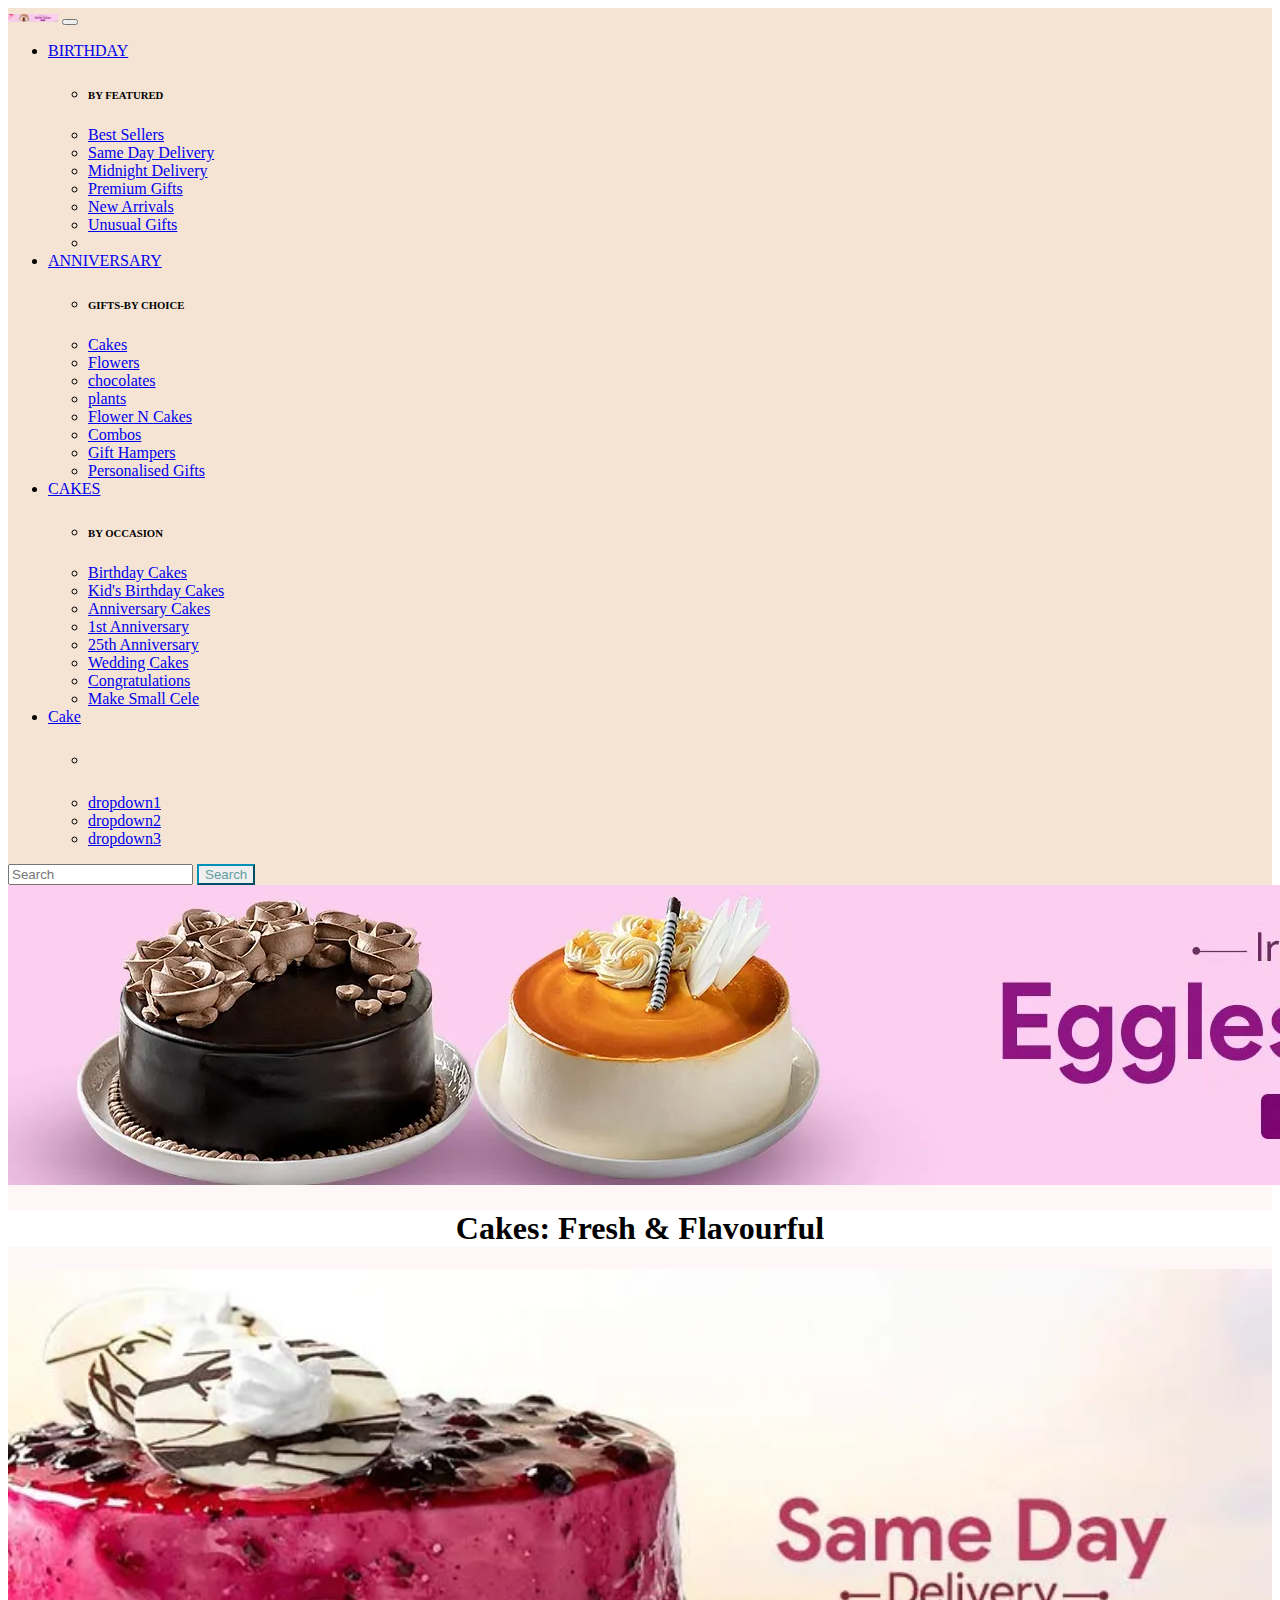
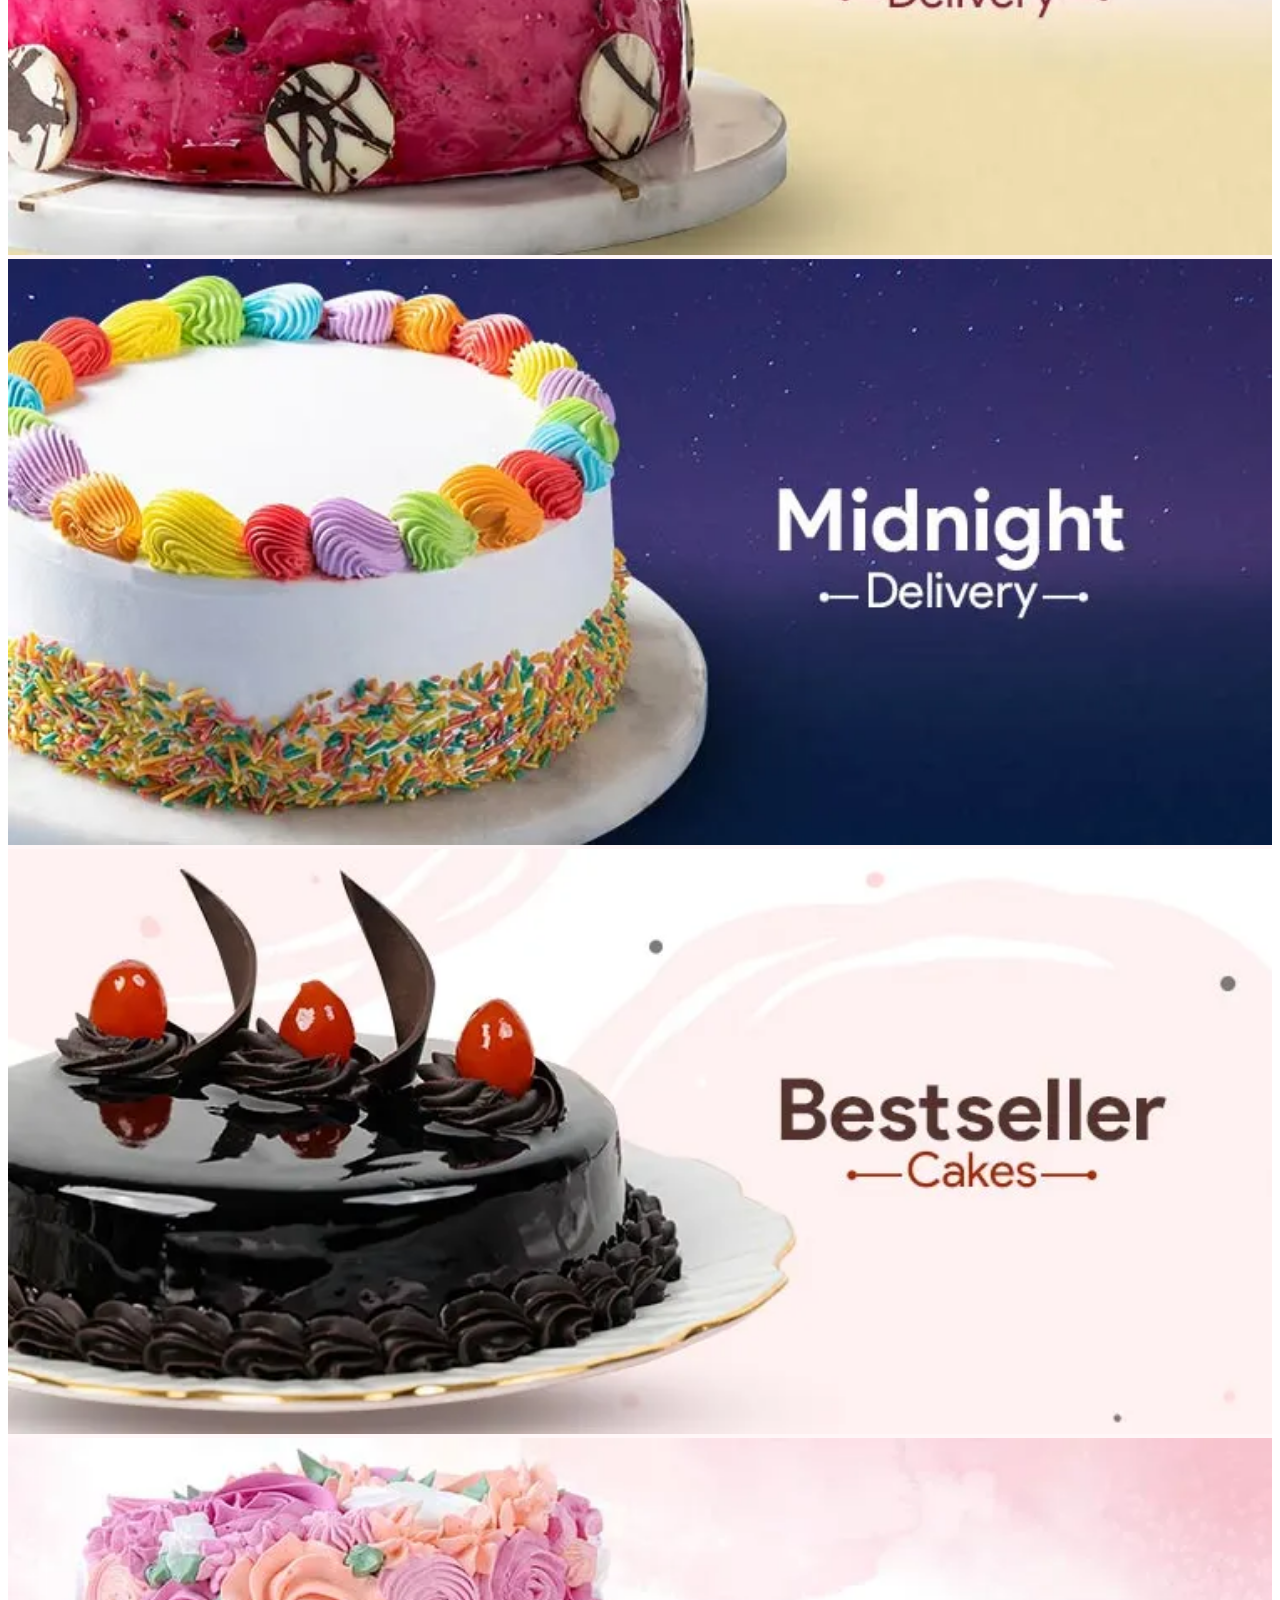
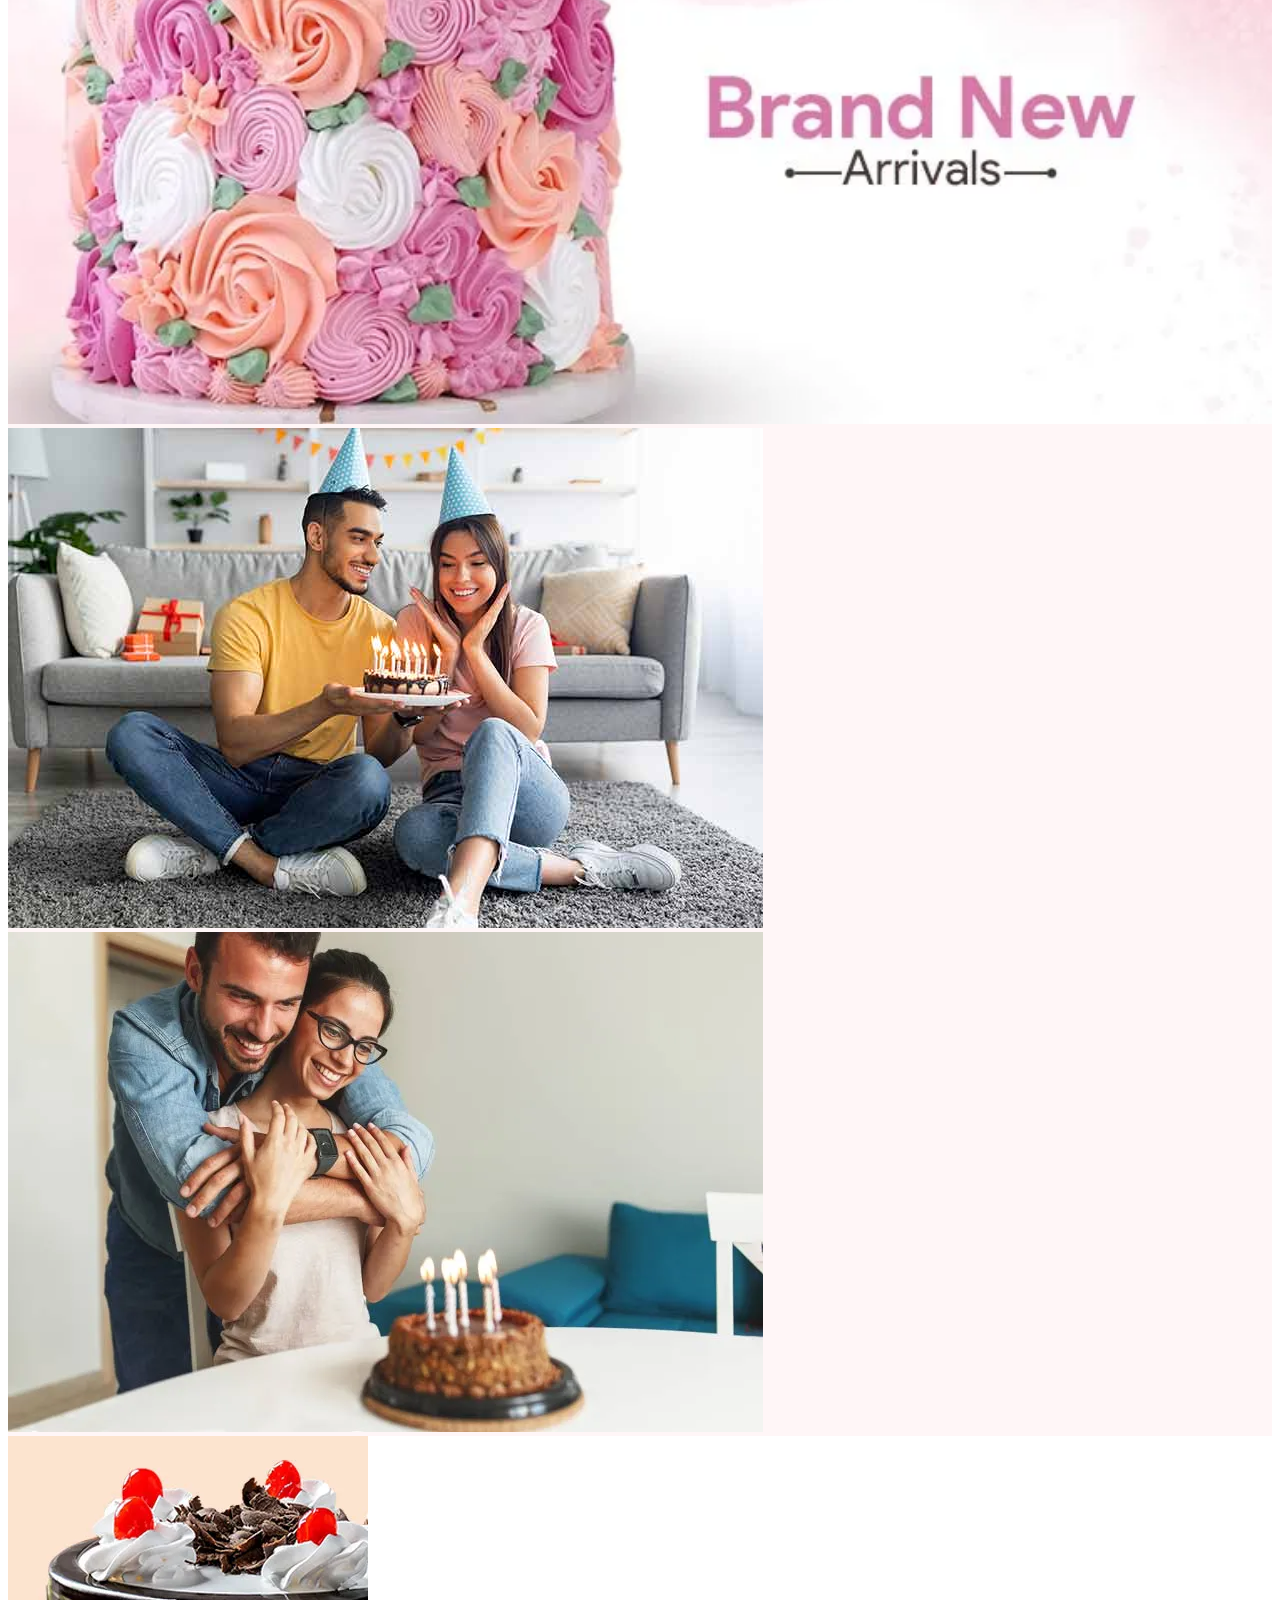
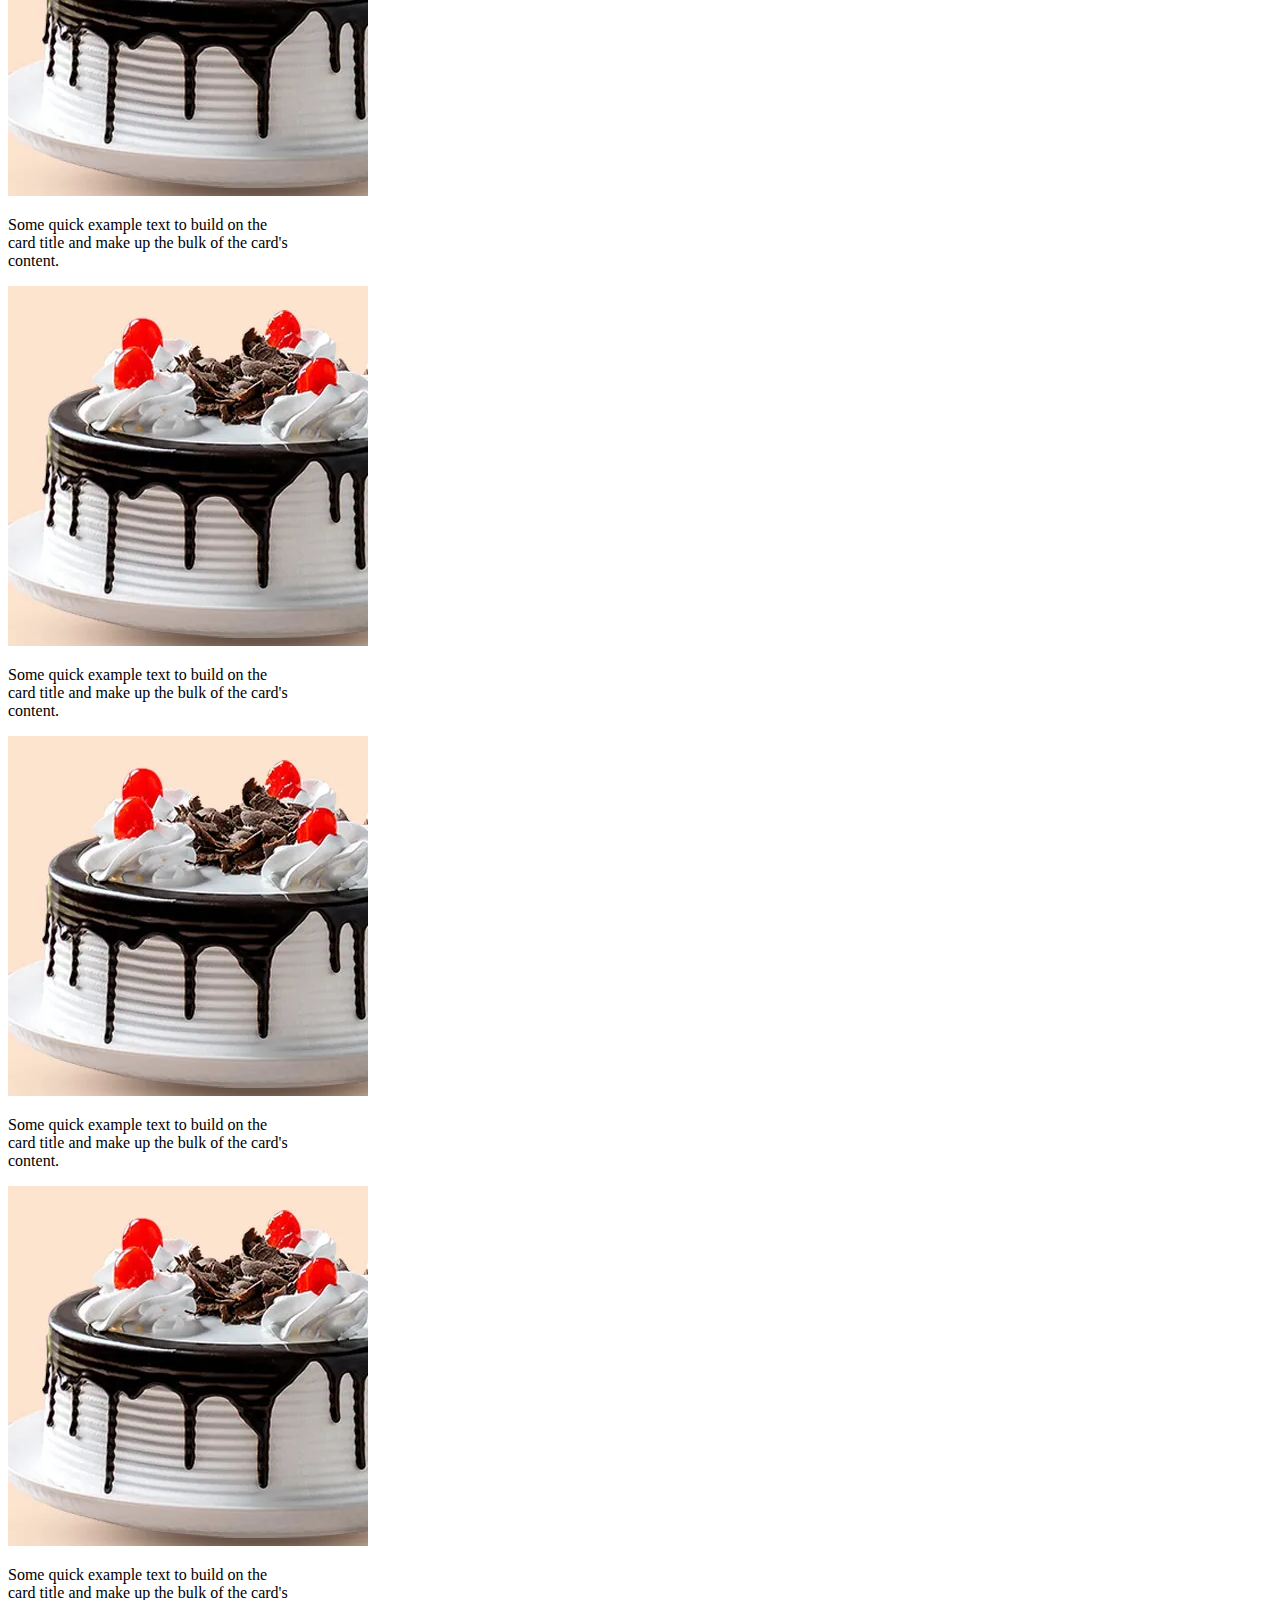
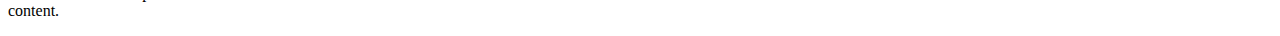
<file: index.html>
<!-- <!DOCTYPE html>
<html lang="en">

<head>
  <meta charset="UTF-8" />
  <meta name="viewport" content="width=device-width, initial-scale=1.0" />
  <title>The Cake House</title>
  <link rel="preconnect" href="https://fonts.googleapis.com">
  <link rel="preconnect" href="https://fonts.gstatic.com" crossorigin>
  <link
    href="https://fonts.googleapis.com/css2?family=Merriweather:wght@700&family=Playfair+Display:ital,wght@1,500&display=swap"
    rel="stylesheet">
  <link rel="stylesheet" href="./css/style.css">
  <link rel="stylesheet" href="https://cdnjs.cloudflare.com/ajax/libs/font-awesome/6.4.2/css/all.min.css"
    integrity="sha512-z3gLpd7yknf1YoNbCzqRKc4qyor8gaKU1qmn+CShxbuBusANI9QpRohGBreCFkKxLhei6S9CQXFEbbKuqLg0DA=="
    crossorigin="anonymous" referrerpolicy="no-referrer" />
  <script src="https://cdn.jsdelivr.net/npm/bootstrap@5.3.2/dist/js/bootstrap.bundle.min.js"
    integrity="sha384-C6RzsynM9kWDrMNeT87bh95OGNyZPhcTNXj1NW7RuBCsyN/o0jlpcV8Qyq46cDfL"
    crossorigin="anonymous"></script>
  <link href="https://cdn.jsdelivr.net/npm/bootstrap@5.3.2/dist/css/bootstrap.min.css" rel="stylesheet"
    integrity="sha384-T3c6CoIi6uLrA9TneNEoa7RxnatzjcDSCmG1MXxSR1GAsXEV/Dwwykc2MPK8M2HN" crossorigin="anonymous">
</head>

<body> -->
<!-- <header>
    <nav id="navbar">
      <div id="left">
        <img src="./images/cake-house-logo.png" alt="logo" />
        <ul id="navContent">
          <div class="dropdown">
            <li><a href="#">Birthday</a></li>
            <div class="dropdown-content">
              <h3>category</h3>
              <ul>
                <li><a href="#"></a>All Cakes</li>
                <li><a href="#">Regular Cakes</a></li>
                <li><a href="#">Bestseller Cakes</a></li>
                <li><a href="#">Photo Cake</a></li>
                <li><a href="#">Eggless Cakes</a></li>
                <li><a href="#">Mini Cakes</a></li>
                <li><a href="#">Dessert</a></li>
                <li><a href="#">Half Cakes</a></li>
                <li><a href="#">Pull Me Up Cakes</a></li>
                <li><a href="#">Pinata Cakes</a></li>
                <li><a href="#">Bomb Cakes</a></li>
              </ul>
            </div>
          </div>
          <li><a href="#">Anniversary</a></li>
          <div class="dropdown-content">
            <h3>fastival cake</h3>
            <ul>
              <li><a href="#"> mother day cake</a></li>
            </ul>

          </div>

          <li><a href="#">Cakes</a></li>
          <li><a href="#">Flowers</a></li>
          <li><a href="#">Chocolate</a></li>
          <li><a href="#">More</a></li>
        </ul>
      </div>
      <div id="right">
        <form action="">
          <input type="text" placeholder="Search" />
          <button>
            <i class="fa-solid fa-magnifying-glass fa-xl"></i>
          </button>
        </form>
        <button><i class="fa-solid fa-cart-shopping fa-xl"></i></button>
        <button><i class="fa-solid fa-user fa-xl"></i></button>
      </div>
    </nav>
  </header> -->
<!-- <div class="slider-container">
    <div class="myslider fade"><a href="#">
        <img src="./images/index.jpg" alt="first slider"></a>
    </div>
     <div class="myslider fade"><a href="#">
      <img src="C:/Users/HP/OneDrive/Desktop/GITHUB/CakeShop/images/Eggless-Cake-For-Cake-Microsite_web.jpg" alt=" second image"></a>
    </div> 
  </div>
  <div class="main-section">
    <div class="row">
      <div class="main-tittle">
        <h1>Cake:Fresh & flavourful</h1>

      </div>
      <div class="col-sm-6 py-0.5 px-3">
        <img src="./images/Same-Day_Web.jpg" alt=" same day" style="width: 100%;">
      </div>
      <div class="col-sm-6 col-sm-6 col-sm-pr-5">
        <img src="./images/midnight.jpg" alt="midnight" style="width: 100%;">
      </div>
      <div class="col-sm-6">
        <img src="./images/Bestseller_Web.jpg" alt=" bestseller" style="width: 100%;">
      </div>
      <br><br>
      <div class="col-sm-6">
        <img src="./images/New-Arrival_Web.jpg" alt=" new " style="width: 100%;">
      </div>
      <div class="birth-aniversary">
        <div class="column-2"><a href="#">
            <img src="./images/Birthday_web.jpg" alt="" style="width:100%; height:auto;"><span>
              <h2>Birthday</h2>
            </span></a>
        </div>
        <div class="column-2"><a href="#">
            <img src="./images/Anniversary_web.webp" alt="" style="width:100%;height:auto;"><span>
              <h2>Anniversary</h2>
            </span></a>
        </div>
      </div>
    </div>
  </div> -->




<!-- 
</body>

</html> -->
<!DOCTYPE html>
<html lang="en">

<head>
  <meta charset="UTF-8">
  <meta name="viewport" content="width=device-width, initial-scale=1.0">
  <title>Document</title>
  <link href="https://cdn.jsdelivr.net/npm/bootstrap@5.3.2/dist/css/bootstrap.min.css" rel="stylesheet"
    integrity="sha384-T3c6CoIi6uLrA9TneNEoa7RxnatzjcDSCmG1MXxSR1GAsXEV/Dwwykc2MPK8M2HN" crossorigin="anonymous">
  <style>
    .black-text {
      color: black;
    }
  </style>


</head>
<!-- Navbar -->
<nav class="navbar navbar-expand-sm  navbar-light black-text" style="background-color:#F5E4D3;">
  <div class="container-fluid">
    <a class="navbar-brand" href="index.html"><img
        src="./images/index.jpg" width="50px" height="auto"
        title="LOGO" alt="LOGO ADD"></a>
    <button class="navbar-toggler" type="button" data-bs-toggle="collapse" data-bs-target="#navbarSupportedContent"
      aria-controls="navbarSupportedContent" aria-expanded="false" aria-label="Toggle navigation">
      <span class="navbar-toggler-icon"></span>
    </button>
    <div class="collapse navbar-collapse" id="navbarSupportedContent">
      <ul class="navbar-nav me-auto mb-2 mb-sm-0">
        <li class="nav-item dropdown ">
          <a class="nav-link dropdown-toggle active" href="#" role="button" data-bs-toggle="dropdown"
            aria-expanded="false">
            BIRTHDAY
          </a>
          <ul class="dropdown-menu ">
            <li>
              <h6>BY FEATURED</h6>
            </li>

            <li><a class="dropdown-item" href="#1">Best Sellers</a></li>
            <li><a class="dropdown-item" href="#2">Same Day Delivery</a></li>
            <!-- <li><hr class="dropdown-divider"></li> -->
            <li><a class="dropdown-item" href="#3">Midnight Delivery</a></li>
            <li><a class="dropdown-item" href="#4">Premium Gifts</a></li>
            <li><a class="dropdown-item" href="#5">New Arrivals</a></li>
            <li><a Unusual class="dropdown-item" href="#6">Unusual Gifts</a></li>
            <li><a class="dropdown-item" href="#7"></a></li>
          </ul>
        </li>
        <li class="nav-item dropdown ">
          <a class="nav-link dropdown-toggle active" href="#" role="button" data-bs-toggle="dropdown"
            aria-expanded="false">
            ANNIVERSARY
          </a>
          <ul class="dropdown-menu ">
            <li>
              <h6>GIFTS-BY CHOICE</h6>
            </li>
            <li><a class="dropdown-item" href="#1">Cakes</a></li>
            <li><a class="dropdown-item" href="#2">Flowers</a></li>
            <li><a class="dropdown-item" href="#3">chocolates</a></li>
            <li><a class="dropdown-item" href="#4">plants</a></li>
            <li><a class="dropdown-item" href="#5">Flower N Cakes</a></li>
            <li><a class="dropdown-item" href="#6">Combos</a></li>
            <li><a class="dropdown-item" href="#7">Gift Hampers</a></li>
            <!-- <li><hr class="dropdown-divider"></li> -->
            <li><a class="dropdown-item" href="#8">Personalised Gifts</a></li>
          </ul>
        </li>
        <li class="nav-item dropdown ">
          <a class="nav-link dropdown-toggle active" href="#" role="button" data-bs-toggle="dropdown"
            aria-expanded="false">
            CAKES
          </a>
          <ul class="dropdown-menu ">
            <li>
              <h6>BY OCCASION</h6>
            </li>

            <li><a class="dropdown-item" href="#1">Birthday Cakes</a></li>
            <li><a class="dropdown-item" href="#2">Kid's Birthday Cakes</a></li>
            <li><a class="dropdown-item" href="#3">Anniversary Cakes</a></li>
            <li><a class="dropdown-item" href="#4">1st Anniversary</a></li>
            <li><a class="dropdown-item" href="#5">25th Anniversary</a></li>
            <li><a class="dropdown-item" href="#6">Wedding Cakes</a></li>
            <li><a class="dropdown-item" href="#7">Congratulations</a></li>
            <li><a class="dropdown-item" href="#8">Make Small Cele</a></li>
            <!-- <li><hr class="dropdown-divider"></li> -->
            <!-- <li><a class="dropdown-item" href="#9">dropdown3</a></li> -->
          </ul>
        </li>
        <li class="nav-item dropdown ">
          <a class="nav-link dropdown-toggle active" href="#" role="button" data-bs-toggle="dropdown"
            aria-expanded="false">
            Cake
          </a>
          <ul class="dropdown-menu ">
            <li>
              <h6></h6>
            </li>
            <li><a class="dropdown-item" href="#1">dropdown1</a></li>
            <li><a class="dropdown-item" href="#2">dropdown2</a></li>
            <!-- <li><hr class="dropdown-divider"></li> -->
            <li><a class="dropdown-item" href="#3">dropdown3</a></li>
          </ul>
        </li>
      </ul>
      <form class="d-flex" role="search">
        <input class="form-control me-2" type="search" placeholder="Search" aria-label="Search">
        <button class="btn btn-outline-light" type="submit"
          style="border-color:rgb(4, 145, 184);color: cadetblue;">Search</button>
      </form>
    </div>
  </div>
</nav>
<div class="main-section">
  <div class="row ms-2 me-2" style="background-color: #FFF6F7;">
    <div>
      <img src="./images/Eggless-Cake-For-Cake-Microsite_web.jpg" class="img-fluid mt-0.5" alt="Responsive image">
    </div>
    <div>
      <h1 class="py-4" style="font-family: 'Merriweather', serif;
        font-family: 'Playfair Display', serif; text-align: center; background-color:white;">Cakes: Fresh & Flavourful
      </h1>
    </div>
    <div class="col-sm-6 mt-1  ">
      <img src="./images/Same-Day_Web.jpg" alt=" same day"
        style="width: 100%;">
    </div>

    <div class="col-sm-6 mt-1 ">
      <img src="./images/midnight.jpg" alt="midnight" style="width: 100%;">
    </div>
    <div class="col-sm-6  mt-1 ">
      <img src="./images/Bestseller_Web.jpg" alt=" bestseller"
        style="width: 100%;">
    </div>
    <div class="col-sm-6 mt-1 "> <img src="./images/New-Arrival_Web.jpg "
        alt=" new " style="width: 100%;">
    </div>
    <div class="col-sm-6 mt-5 ">
      <img src="./images/Birthday_web.jpg" class="img-fluid" alt=" birthday">
    </div>

    <div class="col-sm-6 mt-5 ">
      <img src="./images/Anniversary_web.webp" class="img-fluid" birthday">
    </div>
  </div>
</div>
<div class="row">
  <div class="card col-sm-3 " style="width: 18rem;">
    <img class="card-img-top" src="./images/Black-Forest-Cakes_web.jpg"
      alt="Card image cap">
    <div class="card-body">
      <p class="card-text">Some quick example text to build on the card title and make up the bulk of the card's
        content.</p>
    </div>
  </div>
  <div class="card col-sm-3 py-2 px-2" style="width: 18rem;">
    <img class="card-img-top" src="/images/Black-Forest-Cakes_web.jpg"
      alt="Card image cap">
    <div class="card-body">
      <p class="card-text">Some quick example text to build on the card title and make up the bulk of the card's
        content.</p>
    </div>
  </div>
  <div class="card  col-sm-3 py-2 px-2" style="width: 18rem;">
    <img class="card-img-top" src="./images/Black-Forest-Cakes_web.jpg"
      alt="Card image cap">
    <div class="card-body">
      <p class="card-text">Some quick example text to build on the card title and make up the bulk of the card's
        content.</p>
    </div>
  </div>
  <div class="card col-sm-3 py-2 px-2" style="width: 18rem;">
    <img class="card-img-top" src=".\images\Black-Forest-Cakes_web.jpg"
      alt="Card image cap">
    <div class="card-body">
      <p class="card-text">Some quick example text to build on the card title and make up the bulk of the card's
        content.</p>
    </div>
  </div>
  <!-- <div class="card col-sm-3 py-1 px-2" style="width: 18rem;">
    <img class="card-img-top" src="C:/Users/HP/OneDrive/Desktop/GITHUB/CakeShop/images/Black-Forest-Cakes_web.jpg" alt="Card image cap">
    <div class="card-body">
        <p class="card-text">Some quick example text to build on the card title and make up the bulk of the card's
            content.</p>
    </div>
</div> -->
</div>
<!-- Navbar -->
<script src="https://cdn.jsdelivr.net/npm/bootstrap@5.3.2/dist/js/bootstrap.bundle.min.js"
  integrity="sha384-C6RzsynM9kWDrMNeT87bh95OGNyZPhcTNXj1NW7RuBCsyN/o0jlpcV8Qyq46cDfL" crossorigin="anonymous"></script>
<link rel="stylesheet" href="https://cdn.jsdelivr.net/npm/bootstrap-icons@1.11.2/font/bootstrap-icons.min.css">
<script>
  import { Navbar, Dropdown, Collapse, initMDB } from "mdb-ui-kit";

  initMDB({ Navbar, Dropdown, Collapse });
</script>
</body>

</html>
</file>
<file: css/style.css>
/* body {
  margin: 0;
  padding: 0;
  font-family: "Comic Sans MS", Arial;
  background-color: #F8F9F9;
}

#navbar {
  display: flex;
  justify-content: space-between;
  align-items: center;
  padding-right: 200px;
  padding: 10px 100px 10px 10px;
  background-color: #F4ECF7;
}

#navContent {
  list-style: none;
  display: flex;
  gap: 20px;
}

#navbar a {
  text-decoration: none;
  color: black;
}

#navbar img {
  width: 80px;
  height: auto;
}

#navbar form input {
  border-radius: 10px;
  border: none;
  width: 300px;
  height: 30px;
  padding: 10px;
}

#navbar form button,
#right button {
  border-radius: 10px;
  width: 50px;
  height: 50px;
  background-color: transparent;
}

#navbar form i {
  width: 30px;
}

#left,
#right {
  display: flex;
  align-items: center;
}

#right {
  gap: 20px;
}

.dropdown {
  position: relative;
  display: inline-block;
}

.dropdown-content {
  display: none;
  position: absolute;
  background-color: #f9f9f9;
  min-width: 160px;
  box-shadow: 0px 8px 16px 0px rgba(0, 0, 0, 0.2);
  padding: 12px 16px;
  z-index: 1;
}

.dropdown:hover .dropdown-content {
  display: block;
  background-color: #F2F2F2;
}

#navContent ul {
  list-style: none;
}

.slider-container {
  max-width: 1600px;
  position: relative;
  margin: auto;

}

img {
  width: 100%;

}

.fade {
  animation-name: fade;
  animation-duration: 3s;
}

@keyframes fade {
  from {
    opacity: .5
  }

  to {
    opacity: 1
  }
}

.main-tittle h1 {
  font-family: 'Merriweather', serif;
  font-family: 'Playfair Display', serif;
  text-align: center;
  background-color: #F2F3F4;
  margin: auto;
  padding: 12px;
  text-decoration: underline;
}

.column {
  width: 40%;
  float: left;
  margin: 15px;
}

.column img {
  border-radius: 5%;
  padding-inline-start: 20%;
  cursor: pointer;
  transition: 0.5s ease;
  overflow: hidden;
  background-position: center;
}

.column img:hover {
  overflow: hidden;
  transform: scale(0.90);
}

.column-2 {
  width: 40%;
  float: left;
  margin: 20px;


}

.column-2 img {
  border-radius: 5%;
  padding-inline-start: 20%;
  cursor: pointer;
  transition: 0.5s ease;
  overflow: hidden;
  background-position: center;
}

.column-2 img:hover {
  overflow: hidden;
  transform: scale(1.10);
}

.column-2 h2 {
  font-family: 'DM Serif Display', serif;
  padding-left: 50%;
  padding-inline-start: 50%;
  font-size: 32px;
} */
</file>
